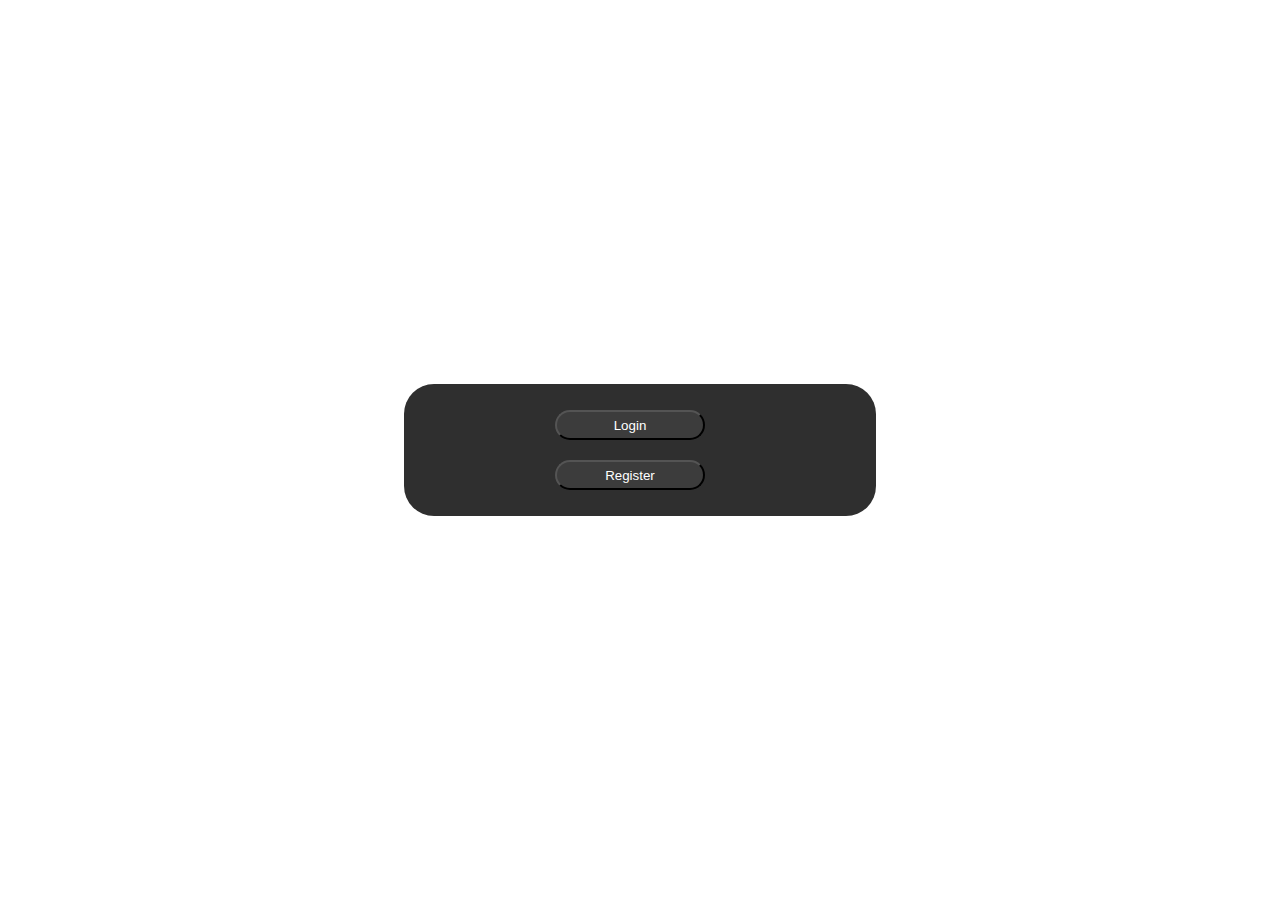
<file: index.html>
<!doctype html>
<html>
    <head>
    	<title>Login | Register</title>
	<link rel="stylesheet" href="./style.css">
    </head>
    <body>
        <div class="card">
            <div class="login">
                <form method="GET" action="login.html">
                    <input type="submit" value="Login">
                </form>
            </div>
            <div class="register">
                <form method="GET" action="register.html">
                    <input type="submit" value="Register">
                </form>
            </div>
        </div>
    </body>
</html>
</file>
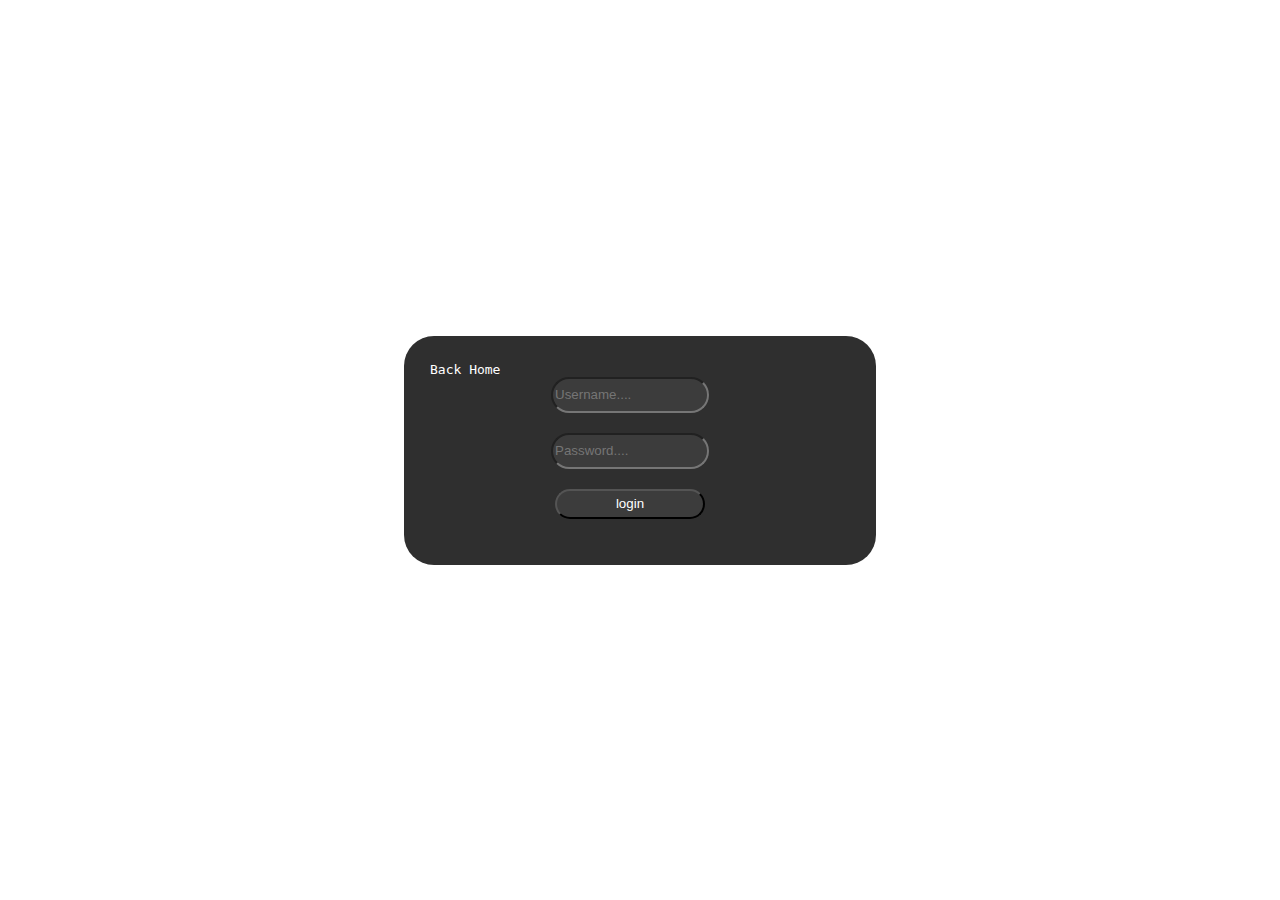
<file: login.html>
<!DOCTYPE html>
<html>
    <head>
        <title>Login</title>
        <link rel="stylesheet" href="./style.css">
    </head>
    <body>
       <div class="card">
            <a href="./index.html">Back Home</a>
            <div class="username">
                <input type="text" placeholder="Username....">
            </div>
            <div class="password">
                <input type="password" placeholder="Password....">
            </div>
            <div class="log">
                <input type="submit" value="login">
            </div>
        </div>
    </body>
</html>
</file>
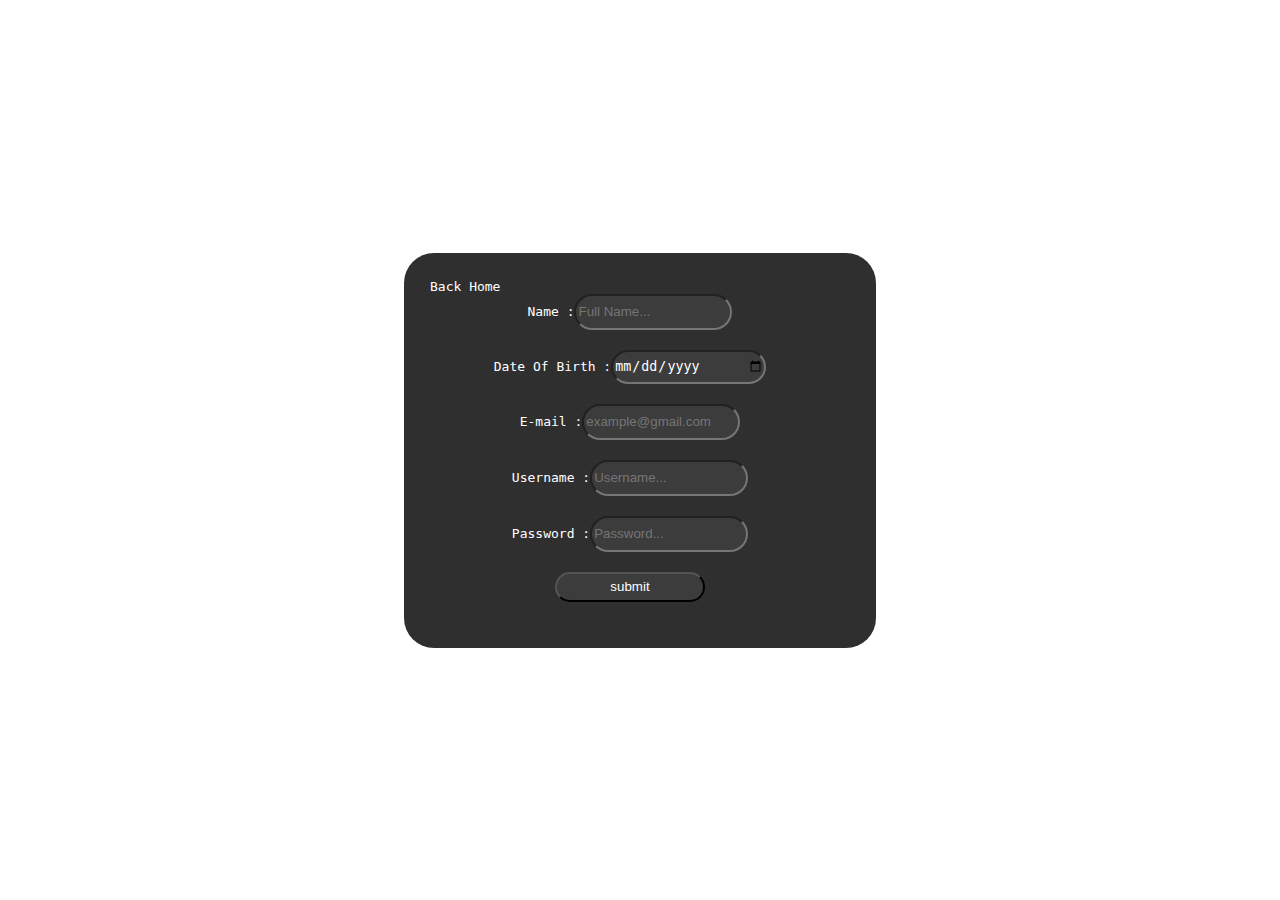
<file: register.html>
<!DOCTYPE html>
<html>
    <head>
        <title>Register</title>
        <link rel="stylesheet" href="./style.css">
    </head>
    <body>
        <div class="card">
            <a href="./index.html">Back Home</a>
            <div class="name">
                Name : <input type="text" placeholder="Full Name...">
            </div>
            <div class="dob">
                Date Of Birth : <input type="date" placeholder="Date Of Birth">
            </div>
            <div class="email">
                E-mail : <input type="email" placeholder="example@gmail.com">
            </div>
            <div class="usern">
                Username : <input type="text" placeholder="Username...">
            </div>
            <div class="passw">
                Password : <input type="password" placeholder="Password...">
            </div>
            <div class="sub">
                <input type="submit" value="submit">
            </div>
        </div>
    </body>
</html>
</file>
<file: style.css>
body {
    background-image: url('https://source.unsplash.com/1600x900/?landscape');
    font-family: monospace;
    display: flex;
    justify-content: center;
    align-items: center;
    height: 100vh;
    margin: 0;
}

.card {
    background: #000000d0;
    color: white;
    padding: 2em;
    border-radius: 30px;
    width: 100%;
    max-width: 420px;
    margin: 1em;
}

input:hover {
    background: black;
    cursor: pointer;
}

input {
    width: 150px;
    height: 30px;
    background: #7c7c7c2b;
    color: white;
    border-radius: 25px;
}

.username {
    display: flex;
    align-items: center;
    justify-content: center;
    width: 400px;
    margin-bottom: 20px;
    cursor: text;
}

.log {
    display: flex;
    align-items: center;
    justify-content: center;
    width: 400px;
    margin-bottom: 20px;
    cursor: text;
}

.password {
    display: flex;
    align-items: center;
    justify-content: center;
    width: 400px;
    margin-bottom: 20px;
    cursor: text;
}

.name {
    display: flex;
    align-items: center;
    justify-content: center;
    width: 400px;
    margin-bottom: 20px;
    cursor: text;
}

.dob {
    display: flex;
    align-items: center;
    justify-content: center;
    width: 400px;
    margin-bottom: 20px;
    cursor: text;
}

.usern {
    display: flex;
    align-items: center;
    justify-content: center;
    width: 400px;
    margin-bottom: 20px;
    cursor: text;
}

.passw {
    display: flex;
    align-items: center;
    justify-content: center;
    width: 400px;
    margin-bottom: 20px;
    cursor: text;
}

.email {
    display: flex;
    align-items: center;
    justify-content: center;
    width: 400px;
    margin-bottom: 20px;
    cursor: text;
}

a {
    text-decoration: none;
    color: white;
}

.sub {
    display: flex;
    align-items: center;
    justify-content: center;
    width: 400px;
    margin-bottom: 20px;
    cursor: text;
}


.login {
    display: flex;
    align-items: center;
    justify-content: center;
    width: 400px;
    margin-bottom: 20px;
	
}

.register {
    display: flex;
    align-items: center;
    justify-content: center;
    width: 400px;
    
    
}

input.login {
    border: none;
    outline: none;
    padding: 0.4em 1em;
    border-radius: 22px;
    background: #7c7c7c2b;
    color: white;
    font-family: inherit;
    font-size: 105%;
    width: calc(100% - 100px);
}

input.register {
    border: none;
    outline: none;
    padding: 0.4em 1em;
    border-radius: 22px;
    background: #7c7c7c2b;
    color: white;
    font-family: inherit;
    font-size: 105%;
    width: calc(100% - 100px);
}
</file>
